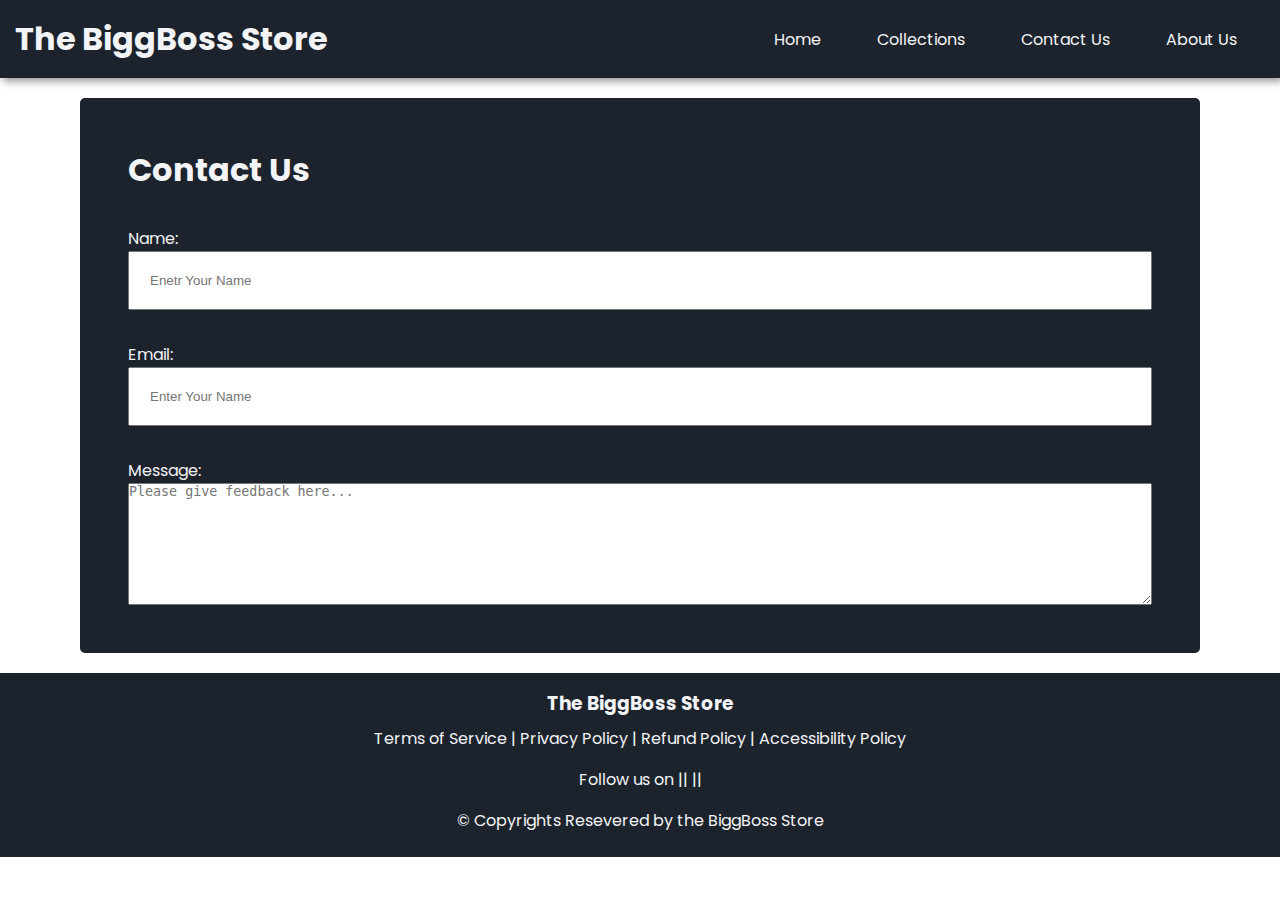
<file: contact.html>
<!DOCTYPE html>
<html lang="en">
  <head>
    <meta charset="UTF-8" />
    <meta name="viewport" content="width=device-width, initial-scale=1.0" />
    <title>BigBoss Store</title>

    <!--Google Fonts-->
    <link rel="preconnect" href="https://fonts.googleapis.com" />
    <link rel="preconnect" href="https://fonts.gstatic.com" crossorigin />
    <link
      href="https://fonts.googleapis.com/css2?family=Poppins&display=swap"
      rel="stylesheet"
    />
    <!-- My Css-->
    <link rel="stylesheet" href="style.css" />
    <!-- Font Awesome Icon-->
    <link
      rel="stylesheet"
      href="https://cdnjs.cloudflare.com/ajax/libs/font-awesome/6.5.2/css/all.min.css"
      integrity="sha512-SnH5WK+bZxgPHs44uWIX+LLJAJ9/2PkPKZ5QiAj6Ta86w+fsb2TkcmfRyVX3pBnMFcV7oQPJkl9QevSCWr3W6A=="
      crossorigin="anonymous"
      referrerpolicy="no-referrer"
    />
  </head>

  <body>
    <nav class="nav-bar">
      <h1>The BiggBoss Store</h1>
      <div class="nav-links">
        <p class="nav-link"><a href="index.html">Home</a></p>
        <p class="nav-link"><a href="collection.html">Collections</a></p>
        <p class="nav-link"><a href="contact.html">Contact Us</a></p>
        <p class="nav-link"><a href="#about">About Us</a></p>
      </div>

      <div class="navbar-menu-toggle" onclick="showNavbar()">
        <i class="fa-solid fa-bars fa-xl"></i>
      </div>
    </nav>

    <!-- Side Navbar-->
    <div class="side-navbar">
      <p style="text-align: right" onclick="closeNavbar()">
        <i class="fa-solid fa-xmark fa-lg"></i>
      </p>
      <div class="side-navbar-links">
        <p class="side-navbar-link"><a href="index.html">Home</a></p>
        <p class="side-navbar-link">
          <a href="collection.html">Collections</a>
        </p>
        <p class="side-navbar-link"><a href="contact.html">Contact Us</a></p>
        <p class="side-navbar-link"><a href="#about">About Us</a></p>
      </div>
    </div>

    <!-- Contact Section-->

    <div class="Contact-form">
      <form action="">
        <div class="contact-info">
          <h1>Contact Us</h1>
          <div class="input-field">
            <label for="Name">Name:</label>
            <input type="text" placeholder="Enetr Your Name" required />
          </div>
          <div class="input-field">
            <label for="Email">Email:</label>
            <input type="email" placeholder="Enter Your Name" required />
          </div>
          <div class="input-field">
            <label for="Message">Message:</label>
            <textarea
              name="message"
              id="message"
              placeholder="Please give feedback here..."
              rows="8"
              cols="100"
            ></textarea>
          </div>
        </div>
      </form>
    </div>

    <!--Footer Section-->
    <div class="footer" id="about">
      <div class="footer-section">
        <h3>The BiggBoss Store</h3>
        <p>
          Terms of Service | Privacy Policy | Refund Policy | Accessibility
          Policy
        </p>
        <p>
          Follow us on || <i class="fa-brands fa-square-instagram"></i>
          <i class="fa-brands fa-x-twitter"></i>
          <i class="fa-brands fa-pinterest"></i> ||
        </p>
        <p>&copy; Copyrights Resevered by the BiggBoss Store</p>
      </div>
    </div>

    <script src="main.js"></script>
  </body>
</html>
</file>
<file: style.css>
* {
  margin: 0%;
  padding: 0%;
}
body {
  font-family: "Poppins", sans-serif;
}

.nav-bar {
  display: flex;
  justify-content: space-between;
  align-items: center;
  padding: 15px;
  box-shadow: 3px 3px 8px rgb(145, 142, 142);
  position: sticky;
  top: 0%;
  z-index: 1;
  background-color: #1d232c;
  color: #f2f4f7;
}

.nav-links {
  display: flex;
  column-gap: 20px;
}

.nav-links a {
  text-decoration: none;

  margin-right: 20px;
  color: #f2f4f7;
}

.nav-links a:hover {
  text-decoration: underline;
  color: darkgray;
}

.navbar-menu-toggle {
  display: none;
}
.fa-solid {
  cursor: pointer;
}
.side-navbar {
  background-color: #1d232c;
  width: 50%;
  height: 100%;
  position: fixed;
  top: 0%;
  left: -60%;
  padding: 20px;
  transition: 1s;
  z-index: 1;
}
.side-navbar-link {
  margin-bottom: 30px;
}
.side-navbar-link a {
  text-decoration: none;
  color: white;
}

.side-navbar-link a:hover {
  text-decoration: underline;
}

/* Header Css */

.header {
  display: flex;
  justify-content: center;
  gap: 50px;
  padding: 50px;
}

.header-button {
  padding: 10px 20px;
  margin-top: 20px;
  background-color: #1d232c;
  color: white;
  cursor: pointer;
}
.header-button:hover {
  background-color: red;
  transition: 0.4s;
}

/* Serive Customer Header */

.service {
  padding: 20px 0px;
}
.service-container-1 {
  display: flex;
  justify-content: space-between;
  align-items: center;
  background-color: aqua;
}

.service-container-2 {
  display: flex;
  column-gap: 2rem;
  margin-top: 2rem;
}

.service-items {
  background-color: #f2f4f7;
  padding: 0.5rem;
  border-radius: 5px;
}

.article-image {
  display: flex;
  justify-content: space-around;
  align-items: center;
  margin: 2rem 0px;
  flex-wrap: wrap;
}
.article-image2 {
  display: flex;
  justify-content: space-around;
  margin: 2rem 0px;
  flex-wrap: wrap;
}

.container-image {
  position: relative;
  height: fit-content;
}

.container-image button {
  background-color: #f2f4f7;
  color: #1d232c;
  position: absolute;
  left: 30%;
  top: 70%;
  padding: 0.5rem;
  border: none;
  border-radius: 0.5rem;
  cursor: pointer;
}
.container-image button:hover {
  background-color: #1d232c;
  color: white;
  transition: 0.5s;
}

.news-content {
  text-align: center;
}
.news-content input {
  width: 80%;
  border: 3px solid black;
  padding: 0.5rem;
}

.news-content h4,
p,
button,
input {
  padding: 0.5rem;
}
.news-content button {
  margin-top: 1rem;
  background-color: #1d232c;
  color: #f2f4f7;
  border: none;
  border-radius: 5px;
  padding: 10px;
  cursor: pointer;
}
.news-content button:hover {
  background-color: skyblue;
  color: #1d232c;
  transition: 0.5s;
}
.footer {
  margin-top: 1rem;
}
.footer-section {
  display: flex;
  flex-direction: column;
  align-items: center;
  background-color: #1d232c;
  color: #f2f4f7;
  padding: 1rem;
}

.product-section {
  margin-top: 20px;
}

.product-search {
  display: flex;
  border: 2px solid black;
  border-radius: 1.1rem;
  width: 80%;
  align-items: center;
  justify-content: space-between;
  padding: 10px;
  margin: auto;
  column-gap: 5px;
}

.product-search input {
  width: 100%;
  border: none;
  background-color: transparent;
}
.product-search input:focus {
  outline: none;
}

.products {
  padding: 1.5rem;
  display: flex;
  gap: 0.5rem;
  justify-content: space-around;
  flex-wrap: wrap;
}
.products-box {
  flex-basis: 20%;
  text-align: center;
}

.Contact-form {
  width: 80%;
  min-height: 300px;
  background-color: #1d232c;
  margin: 20px auto;
  color: #f2f4f7;
  border-radius: 5px;
  padding: 3rem;
}
.contact-info {
  height: 100%;
  display: flex;
  flex-direction: column;
  gap: 2rem;
}

.input-field {
  display: flex;
  flex-direction: column;
}
.input-field input {
  padding: 20px;
}

/* Media Query */
@media screen and (max-width: 568px) {
  .navbar-menu-toggle {
    display: block;
  }
  .nav-links {
    display: none;
  }
  .header {
    flex-direction: column;
  }
  .service-container-1 {
    flex-direction: column;
    align-items: flex-start;
    padding: 10px;
  }
  .service-container-2 {
    flex-direction: column;
  }
  .service-items {
    margin-top: 0.5rem;
  }
}
</file>
